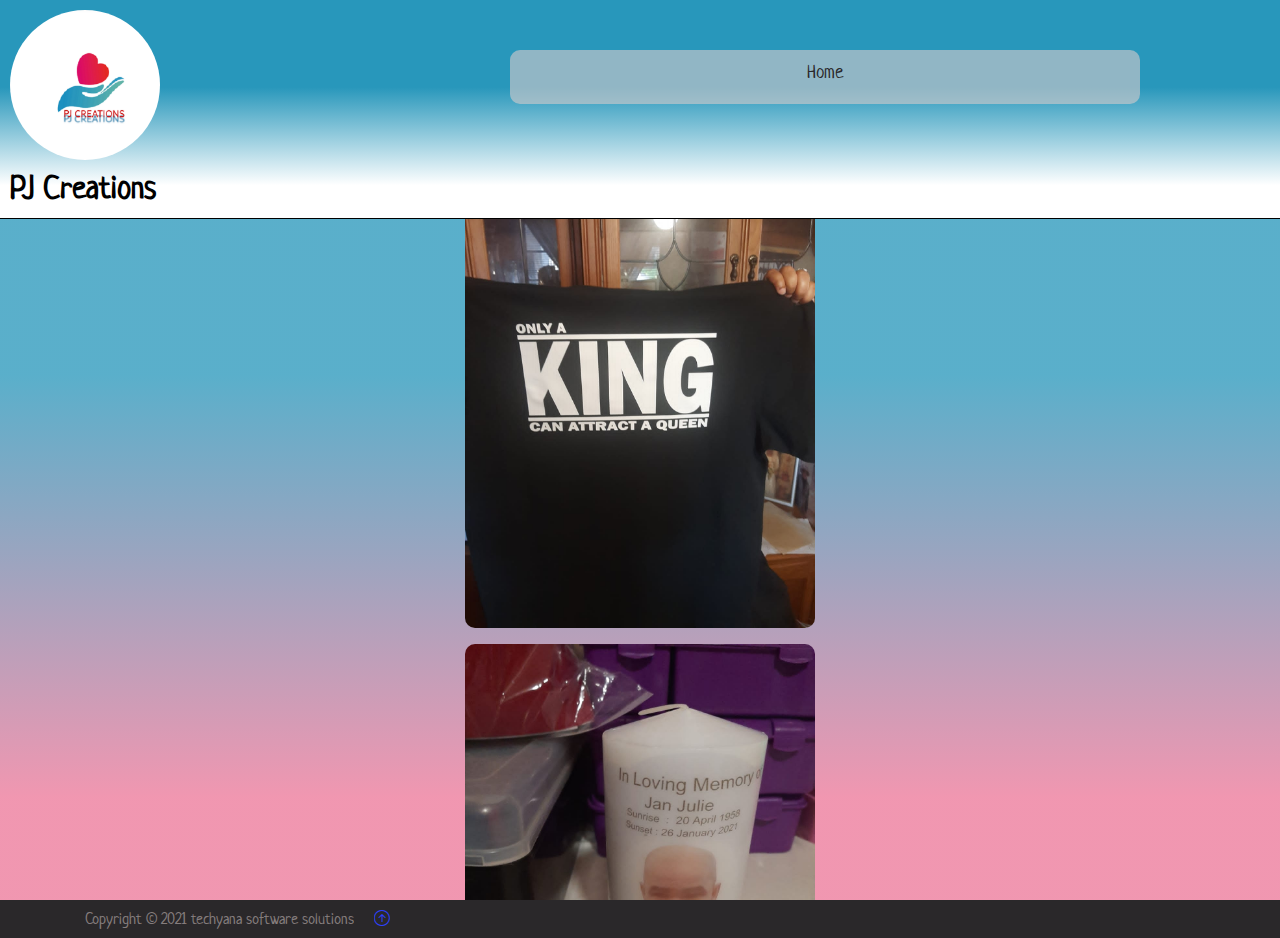
<file: gallery.html>
<!DOCTYPE html>
<html lang="en">
<head>
    <meta charset="UTF-8">
    <meta http-equiv="X-UA-Compatible" content="IE=edge">
    <meta name="viewport" content="width=device-width, initial-scale=1.0">
    <link rel="stylesheet" href="https://cdn.jsdelivr.net/npm/bootstrap-icons@1.3.0/font/bootstrap-icons.css">
    <link href="./style.css" rel="stylesheet">
    <title>Gallery</title>
</head>
<body>

    <div class="container">
        <div class="navbar">
             <div class="nav-items">
                 <div class="logo">
                    <img class="pjPic" src="./img/PJ_Creations.png" alt="PJ Creatons">
                    <h1>PJ Creations</h1>
                 </div>
                 <a href="./index.html" alt="Home" class="btnGallery">Home</a>
            </div>
        </div>

        <div class="pictures">
            <ul>
                <li><img src="./img/IMG-20210404-WA0088.jpg" alt=""  width="350"></li>
                <li><img src="./img/IMG-20210404-WA0090.jpg" alt=""  width="350"></li>
                <li><img src="./img/IMG-20210404-WA0095.jpg" alt=""  width="350"></li>
                <li><img src="./img/IMG-20210404-WA0096.jpg" alt=""  width="350"></li>
                <li><img src="./img/IMG-20210404-WA0097.jpg" alt=""  width="350"></li>
                <li><img src="./img/IMG-20210404-WA0098.jpg" alt=""  width="350"></li>
                <li><img src="./img/IMG-20210404-WA0114.jpg" alt=""  width="350"></li>
                <li><img src="./img/IMG-20210404-WA0116.jpg" alt=""  width="350"></li>
                <li><img src="./img/IMG-20210404-WA0122.jpg" alt=""  width="350"></li>
                <li><img src="./img/IMG-20210404-WA0124.jpg" alt=""  width="350"></li>
            </ul>
        </div>
    </div>
    
        <!--Footer-->
<footer>
    <p class="leadFooter">Copyright &copy; 2021 techyana software solutions</p>
    
    <a href="./index.html" class="home-arrow">
        <i class="bi bi-arrow-up-circle h3"></i>
    </a>
</footer>
    
</body>
</html>
</file>
<file: style.css>
@import url('https://fonts.googleapis.com/css2?family=Neucha&display=swap');

* {
    font-family: 'Neucha', cursive;
    margin: 0px;
    padding: 0px;
    outline: none;
    box-sizing: border-box;
    list-style-type: none;
    text-decoration: none;
    overflow-x: hidden;
}

body {
    background: linear-gradient(180deg,  rgba(40, 151, 187, 0.767) 40%, rgba(223, 24, 81, 0.450) 85%);
}

.container {
    height: 100vh;
    width: 100%;
}

.container .navbar {
    position: fixed;
    padding: 10px;
    width: 100%;
    border-bottom: 1px solid black;
    background: linear-gradient(180deg,  rgb(40, 151, 187) 40%, rgb(255, 255, 255) 85%);
}

.main {
    margin-top: 200px;
}

.container .pjPic {
    width: 30%;
    border-radius: 50%;
}

.container .nav-items{
    display: flex;
}

.container .btnGallery {
    width: 50%;
    height: 6vh;
    font-size: 1.2rem;
    border: none;
    border-radius: 10px;
    padding-top: 10px;
    margin: 40px 20px 0px 0px;
    background: rgba(212, 203, 203, 0.61);
    color: rgb(42, 40, 42);
    text-align: center;
}

.container .btnHome {
    width: 50%;
    height: 6vh;
    font-size: 1.2rem;
    border: none;
    border-radius: 10px;
    padding-top: 10px;
    margin: 40px 20px 0px 0px;
    background: rgba(212, 203, 203, 0.61);
    color: rgb(42, 40, 42);
    text-align: center;
}

.container .img-section {
    text-align: center;
    padding-top: 50px;
}

.imgTrudy {
    width: 60%;

    border-radius: 10px;
    box-shadow: 1px 1px 5px 8px rgb(236, 228, 221);
}

.top-part {
    text-align: center;
    padding: 30px 10px;
}

.top-text .text-warning {
    color: yellow;
}

.para-one {
    font-size: 1.4rem;
}

.main .products {
    background: linear-gradient(180deg,  rgba(223, 24, 81, 0.050) 40%, rgb(254, 255, 255) 85%);
    padding: 10px;
}

.main .contact {
    background: rgba(212, 203, 203, 0.61);
    padding: 10px;
}

footer {
    background: rgb(42, 40, 42);
    color: rgb(133, 125, 125);
    width: 100%;
    padding: 8px 15px;
    text-align: center;
    display: flex;
    font-size: 1rem;
}

.leadFooter {
    margin-left: 70px;
}

.home-arrow {
    margin-left: 20px;
    color: rgb(45, 65, 252);
}

.container .pictures {
    margin-top: 150px;
    text-align: center;
}

.pictures img {
    margin-top: 10px;
    max-width: 100%;
    border-radius: 10px;
}
</file>
